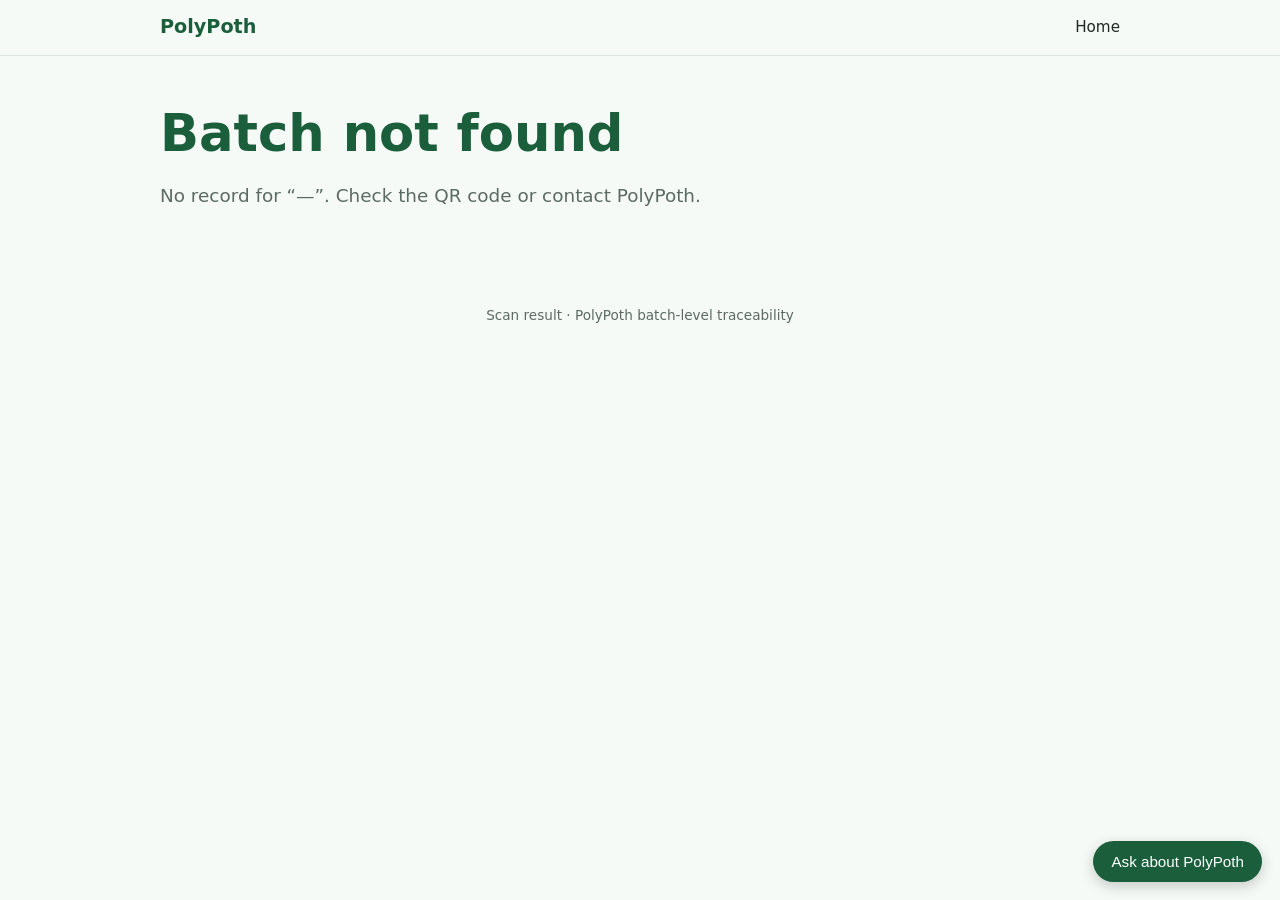
<file: batch.html>
<!DOCTYPE html><html lang="en"><head><meta charset="utf-8"><meta name="viewport" content="width=device-width,initial-scale=1">
<title>PolyPoth · Batch Record</title><link rel="stylesheet" href="style.css"></head><body>
<header><nav><b>PolyPoth</b><a href="index.html">Home</a></nav></header>
<main><section id="out" style="border:0"></section></main>
<footer>Scan result · PolyPoth batch-level traceability</footer>
<script src="data.js"></script><script>
const id=(new URLSearchParams(location.search).get("id")||"").toUpperCase(),b=(window.BATCHES||{})[id],o=document.getElementById("out");
const esc=s=>String(s).replace(/[&<>"]/g,c=>({"&":"&amp;","<":"&lt;",">":"&gt;",'"':"&quot;"}[c]));
if(!b){o.innerHTML='<h1>Batch not found</h1><p class="lead">No record for “'+esc(id||"—")+'”. Check the QR code or contact PolyPoth.</p>';}
else{
o.innerHTML=`<span class="badge">${esc(id)}</span><h1>Your paving batch record</h1><p class="lead">${esc(b.status)}</p>
${b.demo?'<div class="banner"><b>Demo data.</b> This is an example record from our prototype. Final values will come from independent lab testing.</div>':''}
<div class="grid"><div class="card"><div class="mut">Source factory</div><div class="big">${esc(b.sourceFactory)}</div></div>
<div class="card"><div class="mut">Accepted plastic</div><div class="big">${b.acceptedKg} kg ${esc(b.plasticType)}</div></div>
<div class="card"><div class="mut">Paving produced</div><div class="big">${b.areaSqFt} sq ft</div></div>
<div class="card"><div class="mut">Quality status</div><div class="big" style="font-size:1.1rem">${esc(b.qc)}</div></div></div>
<h2 style="margin-top:30px">Strength &amp; performance</h2><div class="tw"><table><tr><th>Test</th><th>Target</th><th>Result</th></tr>
${b.tests.map(t=>`<tr><td>${esc(t.name)}</td><td>${esc(t.target)}</td><td>${esc(t.result)}</td></tr>`).join("")}</table></div>
<p><b>Suitable for:</b> ${esc(b.loadClass)}</p>
<h2>Composition</h2><div class="tw"><table>${Object.entries(b.composition).map(([k,v])=>`<tr><td>${esc(k)}</td><td>${esc(v)}</td></tr>`).join("")}</table></div>
<h2>Recovery record</h2><p><b>${b.recoveredKg} kg</b> of industrial plastic was weighed, registered and recovered into this batch. Production date: ${esc(b.productionDate)}.</p>
<p class="mut">The QR code is batch-level or order-level, not a tag on every paver.</p>`;}
</script><script src="config.js"></script><script src="chat.js"></script></body></html>
</file>
<file: style.css>
:root{--g:#1b5e3b;--g2:#2e7d5b;--bg:#f6faf7;--ink:#1f2a24;--mut:#5b6b62;--card:#fff;--line:#dbe6de;--warn:#fff4d6}
@media(prefers-color-scheme:dark){:root{--bg:#101a14;--ink:#e8f0ea;--mut:#9db0a4;--card:#17241c;--line:#2a3d31;--warn:#3a3217;--g:#6fcf9b;--g2:#4fb882}}
*{box-sizing:border-box}body{margin:0;font-family:system-ui,-apple-system,Segoe UI,Roboto,sans-serif;background:var(--bg);color:var(--ink);line-height:1.6}
a{color:var(--g2)}header{position:sticky;top:0;background:var(--bg);border-bottom:1px solid var(--line);z-index:5}
nav{max-width:1000px;margin:auto;display:flex;gap:18px;align-items:center;padding:12px 20px;flex-wrap:wrap}
nav b{color:var(--g);font-size:1.2rem;margin-right:auto}nav a{text-decoration:none;color:var(--ink);font-size:.95rem}
main,.wrap{max-width:1000px;margin:auto;padding:0 20px}section{padding:48px 0;border-bottom:1px solid var(--line)}
h1{font-size:clamp(2rem,5vw,3.2rem);line-height:1.15;margin:0 0 12px;color:var(--g)}h2{color:var(--g);margin:0 0 6px}
.lead{font-size:1.15rem;color:var(--mut);max-width:680px}.grid{display:grid;gap:14px;grid-template-columns:repeat(auto-fit,minmax(210px,1fr));margin-top:18px}
.card{background:var(--card);border:1px solid var(--line);border-radius:14px;padding:16px}.card h3{margin:0 0 4px;font-size:1rem}
.big{font-size:1.7rem;font-weight:700;color:var(--g)}.mut{color:var(--mut);font-size:.9rem}
table{width:100%;border-collapse:collapse;margin-top:14px;background:var(--card);border-radius:12px;overflow:hidden}
th,td{padding:10px 12px;border-bottom:1px solid var(--line);text-align:left;font-size:.93rem}th{background:var(--g);color:#fff}
.tw{overflow-x:auto}.btn{display:inline-block;background:var(--g);color:#fff;padding:10px 18px;border-radius:10px;text-decoration:none;margin-top:14px}
.banner{background:var(--warn);border:1px solid #e0c36a;border-radius:10px;padding:10px 14px;margin:16px 0;font-size:.9rem}
.badge{display:inline-block;background:var(--g2);color:#fff;border-radius:99px;padding:2px 12px;font-size:.8rem}
#qr{display:inline-block;background:#fff;padding:10px;border-radius:10px}footer{padding:28px 20px;text-align:center;color:var(--mut);font-size:.85rem}
</file>
